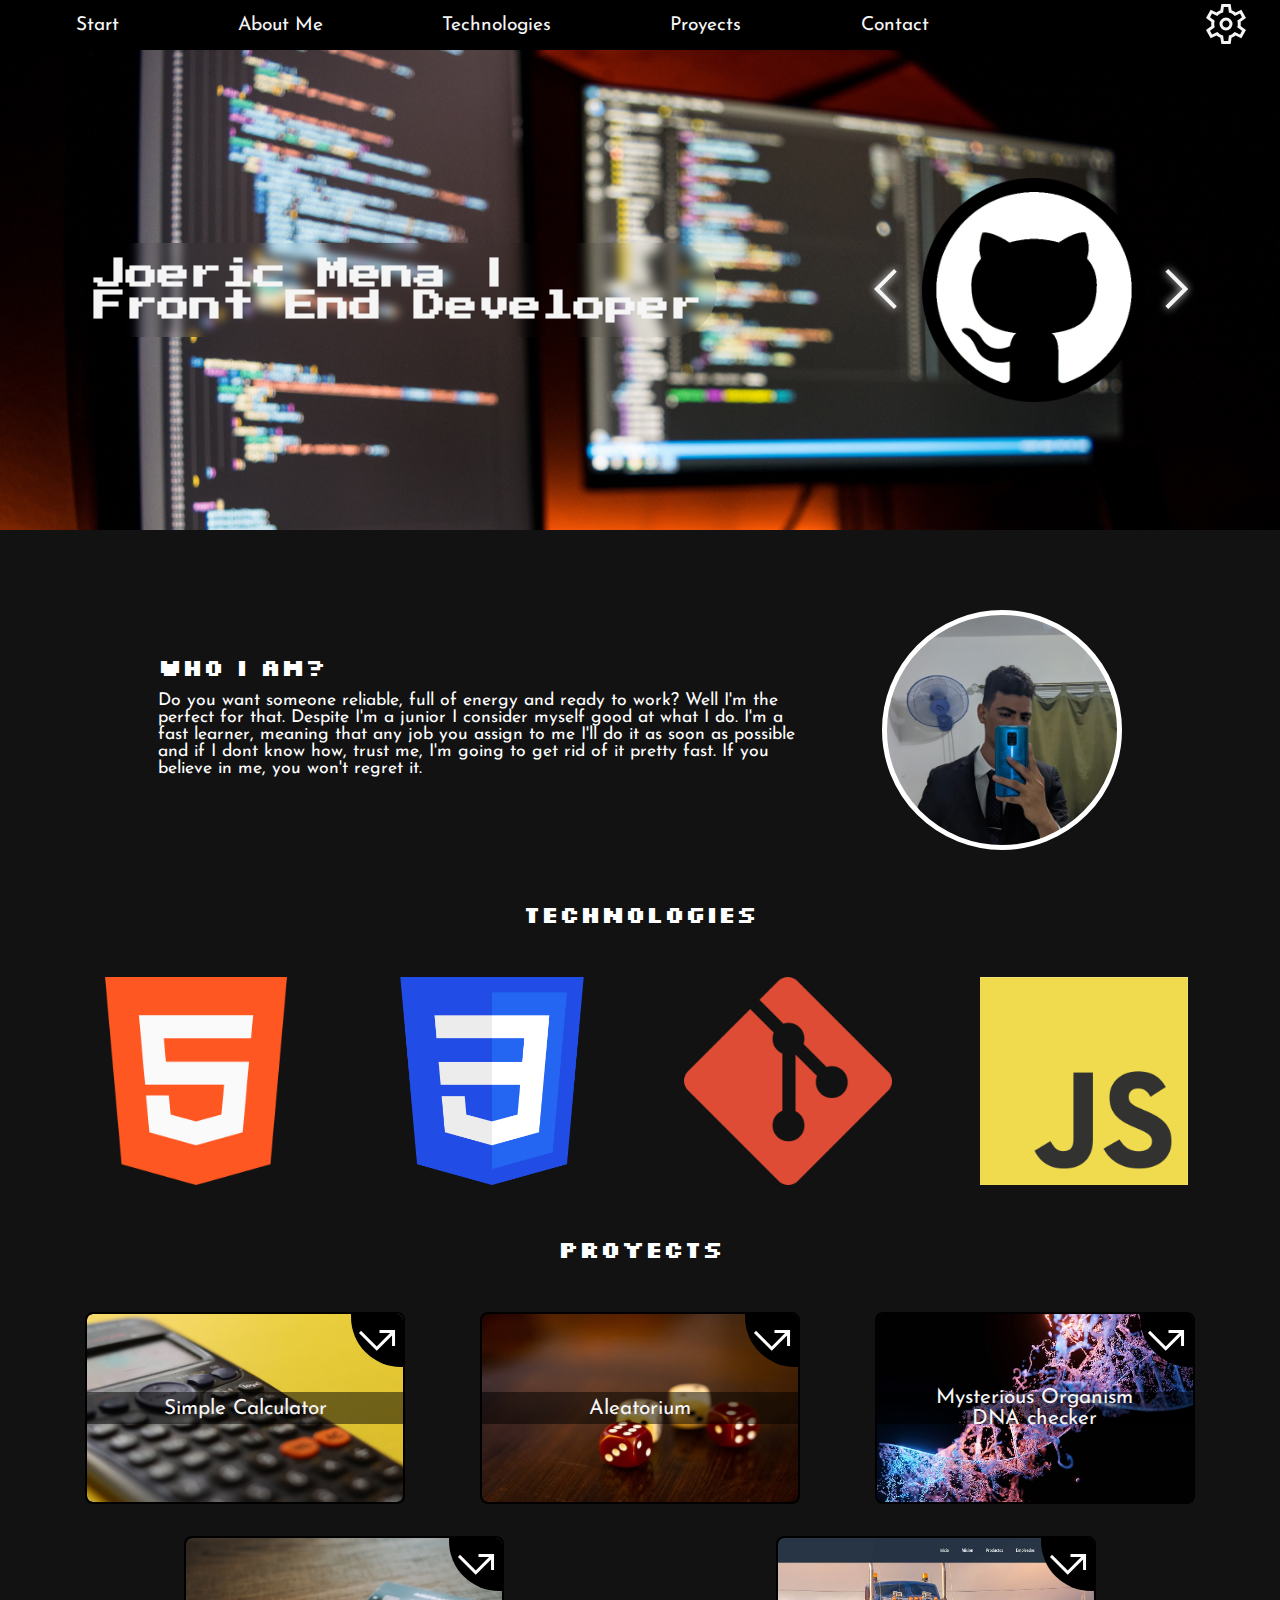
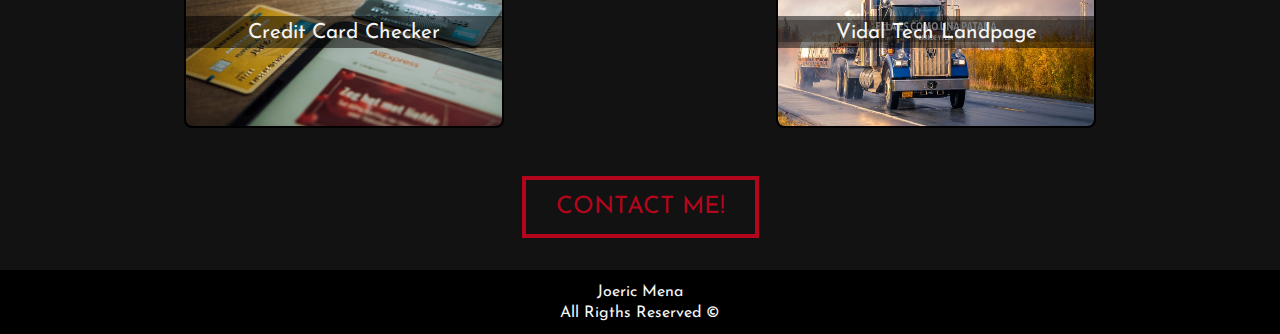
<file: index.html>
<!DOCTYPE html>
<html lang="en">

<head>
    <meta charset="UTF-8">
    <meta http-equiv="X-UA-Compatible" content="IE=edge">
    <meta name="viewport" content="width=device-width, initial-scale=1.0">
    <link rel="stylesheet" href="./resources/styles/style.css">
    <script src="./scripts/script.js" defer></script>
    <script src="./scripts/options.js" defer></script>
    <title>Joeric | Just Another Guy's Portfolio</title>
</head>

<body>
    <header>
        <div id="navgap"></div>
        <nav class="main-nav">
            <ul>
                <li><a href="#navgap">start</a></li>
                <li><a href="#about">about me</a></li>
                <li><a href="#tech">technologies</a></li>
                <li><a href="#proyects">proyects</a></li>
                <li><a href="#button">contact</a></li>
            </ul>
            <div class="menu-container">
                <button id="menu"><svg xmlns="http://www.w3.org/2000/svg" height="48" width="48">
                        <path
                            d="m19.4 44-1-6.3q-.95-.35-2-.95t-1.85-1.25l-5.9 2.7L4 30l5.4-3.95q-.1-.45-.125-1.025Q9.25 24.45 9.25 24q0-.45.025-1.025T9.4 21.95L4 18l4.65-8.2 5.9 2.7q.8-.65 1.85-1.25t2-.9l1-6.35h9.2l1 6.3q.95.35 2.025.925Q32.7 11.8 33.45 12.5l5.9-2.7L44 18l-5.4 3.85q.1.5.125 1.075.025.575.025 1.075t-.025 1.05q-.025.55-.125 1.05L44 30l-4.65 8.2-5.9-2.7q-.8.65-1.825 1.275-1.025.625-2.025.925l-1 6.3ZM24 30.5q2.7 0 4.6-1.9 1.9-1.9 1.9-4.6 0-2.7-1.9-4.6-1.9-1.9-4.6-1.9-2.7 0-4.6 1.9-1.9 1.9-1.9 4.6 0 2.7 1.9 4.6 1.9 1.9 4.6 1.9Zm0-3q-1.45 0-2.475-1.025Q20.5 25.45 20.5 24q0-1.45 1.025-2.475Q22.55 20.5 24 20.5q1.45 0 2.475 1.025Q27.5 22.55 27.5 24q0 1.45-1.025 2.475Q25.45 27.5 24 27.5Zm0-3.5Zm-2.2 17h4.4l.7-5.6q1.65-.4 3.125-1.25T32.7 32.1l5.3 2.3 2-3.6-4.7-3.45q.2-.85.325-1.675.125-.825.125-1.675 0-.85-.1-1.675-.1-.825-.35-1.675L40 17.2l-2-3.6-5.3 2.3q-1.15-1.3-2.6-2.175-1.45-.875-3.2-1.125L26.2 7h-4.4l-.7 5.6q-1.7.35-3.175 1.2-1.475.85-2.625 2.1L10 13.6l-2 3.6 4.7 3.45q-.2.85-.325 1.675-.125.825-.125 1.675 0 .85.125 1.675.125.825.325 1.675L8 30.8l2 3.6 5.3-2.3q1.2 1.2 2.675 2.05Q19.45 35 21.1 35.4Z"
                            fill="currentColor" />
                    </svg></button>
                <nav class="options-menu">
                    <button id="toggle-slide">
                        Auto Slide
                        <div>
                            <span></span>
                        </div>
                    </button>
                    <button id="toggle-darkmode">
                        Dark Mode
                        <div>
                            <span></span>
                        </div>
                    </button>
                </nav>
            </div>
        </nav>
        <div id="hero">
            <h1>joeric mena | <br> front end developer</h1>
            <div id="slider">
                <button id="arrow-back">
                    <svg xmlns="http://www.w3.org/2000/svg" height="48" width="48">
                        <path d="M20 44 0 24 20 4l2.8 2.85L5.65 24 22.8 41.15Z" fill="currentColor"
                            stroke="currentStroke" />
                    </svg>
                </button>
                <div class="img-container">
                    <img src="./resources/imgs/github.png" alt="">
                    <img src="./resources/imgs/git.png" alt="">
                    <img src="./resources/imgs/gmail.png" alt="">
                    <img src="./resources/imgs/css.png" alt="">
                    <img class="last" src="./resources/imgs/css.png" alt="">
                </div>
                <button id="arrow-forward">
                    <svg xmlns="http://www.w3.org/2000/svg" height="48" width="48">
                        <path d="m15.2 43.9-2.8-2.85L29.55 23.9 12.4 6.75l2.8-2.85 20 20Z" fill="currentColor" />
                    </svg>
                </button>
            </div>
        </div>
    </header>
    <main>
        <section class="about-me" id="about">
            <div class="text-container">
                <h2>Who I am?</h2>
                <p>Do you want someone reliable, full of energy and ready to work? Well I'm the perfect for that.
                    Despite I'm a junior I consider myself good at what I do.
                    I'm a fast learner, meaning that any job you assign to me I'll do it as soon as possible and if I
                    dont know how, trust me, I'm going to get rid of it pretty fast. If you believe in me, you won't regret it.
                </p>
            </div>
            <div class="circle-img"></div>
        </section>
        <section class="tech-section" id="tech">
            <h2>Technologies</h2>
            <div class="tech-container">
                <div class="technology-card">
                    <div class="tech-info high">
                        <h3>Level: <br>High</h3>
                    </div>
                    <img src="./resources/imgs/732212.png" alt="">
                </div>
                <div class="technology-card">
                    <div class="tech-info high">
                        <h3>Level: <br>Very high</h3>
                    </div>
                    <img src="./resources/imgs/css.png" alt="">
                </div>
                <div class="technology-card">
                    <div class="tech-info low">
                        <h3>Level: <br>Begginner</h3>
                    </div>
                    <img src="./resources/imgs/git.png" alt="">
                </div>
                <div class="technology-card">
                    <div class="tech-info  intermediate">
                        <h3>Level: <br>Intermediate</h3>
                    </div>
                    <img src="./resources/imgs/JavaScript-logo.png" alt="">
                </div>
            </div>
        </section>
        <section class="proyects-section" id="proyects">
            <h2>Proyects</h2>
            <div class="proyects-container">
                <div class="proyect-card">
                    <a href="#">
                        <svg xmlns="http://www.w3.org/2000/svg" height="48" width="48">
                            <path d="M23.75 34.7 5.95 16.9l2.1-2.15 15.7 15.7L37.1 17.1H26.5v-3h15.55V30h-3V19.4Z"
                                fill="currentColor" />
                        </svg>
                    </a>
                    <span class="quote">Simple Calculator</span>
                    <img src="/resources/imgs/projects-imgs/calculator.jpg" alt="">
                </div>
                <div class="proyect-card">
                    <a href="#">
                        <svg xmlns="http://www.w3.org/2000/svg" height="48" width="48">
                            <path d="M23.75 34.7 5.95 16.9l2.1-2.15 15.7 15.7L37.1 17.1H26.5v-3h15.55V30h-3V19.4Z"
                                fill="currentColor" />
                        </svg>
                    </a>
                    <span class="quote">Aleatorium</span>
                    <img src="/resources/imgs/projects-imgs/dices.jpg" alt="">
                </div>
                <div class="proyect-card">
                    <a href="#">
                        <svg xmlns="http://www.w3.org/2000/svg" height="48" width="48">
                            <path d="M23.75 34.7 5.95 16.9l2.1-2.15 15.7 15.7L37.1 17.1H26.5v-3h15.55V30h-3V19.4Z"
                                fill="currentColor" />
                        </svg>
                    </a>
                    <span class="quote">Mysterious Organism <br> DNA checker</span>
                    <img src="/resources/imgs/projects-imgs/dna.jpg" alt="">
                </div>
                <div class="proyect-card">
                    <a href="#">
                        <svg xmlns="http://www.w3.org/2000/svg" height="48" width="48">
                            <path d="M23.75 34.7 5.95 16.9l2.1-2.15 15.7 15.7L37.1 17.1H26.5v-3h15.55V30h-3V19.4Z"
                                fill="currentColor" />
                        </svg>
                    </a>
                    <span class="quote">Credit Card Checker</span>
                    <img src="/resources/imgs/projects-imgs/cards.jpg" alt="">
                </div>
                <div class="proyect-card">
                    <a href="#">
                        <svg xmlns="http://www.w3.org/2000/svg" height="48" width="48">
                            <path d="M23.75 34.7 5.95 16.9l2.1-2.15 15.7 15.7L37.1 17.1H26.5v-3h15.55V30h-3V19.4Z"
                                fill="currentColor" />
                        </svg>
                    </a>
                    <span class="quote">Vidal Tech Landpage</span>
                    <img src="/resources/imgs/projects-imgs/screen.jpg" alt="">
                </div>
            </div>
        </section>
        <div class="button-container" id="button">
            <button class="contact-button">
                <a href="contact.html">contact me!</a>
            </button>
        </div>
    </main>
    <footer>
        <span>Joeric Mena</span>
        <span>All Rigths Reserved &copy;</span>
    </footer>
</body>

</html>
</file>
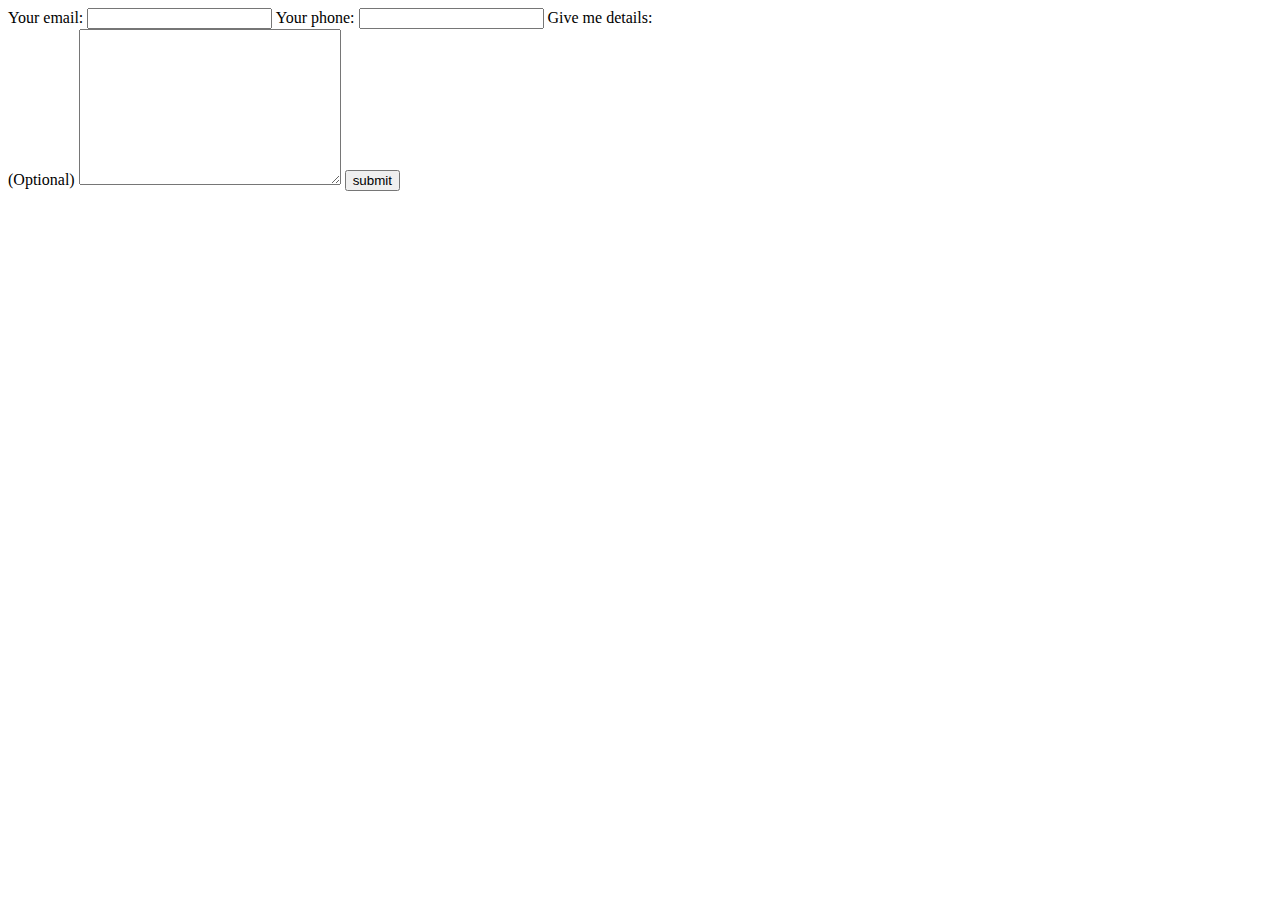
<file: contact.html>
<!DOCTYPE html>
<html lang="en">

<head>
    <meta charset="UTF-8">
    <meta http-equiv="X-UA-Compatible" content="IE=edge">
    <meta name="viewport" content="width=device-width, initial-scale=1.0">
    <title>Joeric | Contact Me!</title>
</head>

<body>
    <form action="#" method="POST">
        <label for="email">Your email:</label>
        <input type="text" name="email" id="email" required>
        <label for="phone">Your phone:</label>
        <input type="text" name="phone" id="phone" required>
        <label for="details">Give me details: <br> (Optional)</label>
        <textarea name="details" id="details" cols="30" rows="10"></textarea>
        <input type="submit" value="submit">
    </form>
</body>

</html>
</file>
<file: resources/styles/style.css>
@import url('https://fonts.googleapis.com/css2?family=Josefin+Sans&family=Press+Start+2P&family=Silkscreen&display=swap');

*,
*::after,
*::before {
    margin: 0;
    padding: 0;
    box-sizing: border-box;
}

:root {
    --main-heading-font: 'Press Start 2P';
    --heading-font: 'Silkscreen';
    --paragraph-font: 'Josefin Sans';
    --main-color: black;  
    --seccondary-color: white;
    --accent-color: #b3051c;
    scroll-behavior: smooth;
    scroll-padding-top: 4rem;
    color-scheme: dark;
    transition: all 2s;
}

/* global styles */

p {
    max-width: 60ch;
    font-size: 1.1rem;
    font-family: var(--paragraph-font), sans-serif;
}

h1 {
    color: whitesmoke;
    font-family: var(--main-heading-font), cursive;
    text-transform: capitalize;
    border-radius: 100vmax;
    backdrop-filter: blur(5px);
    padding: 15px;
}

h2 {
    font-family: var(--heading-font), cursive;
    margin-bottom: .6rem;
}

.proyects-section h2,
.tech-section h2 {
    display: flex;
    text-align: center;
    justify-content: center;
    margin-bottom: 3rem;
}

li {
    list-style: none;
}

section {
    margin: 3rem;
}

/* navbar styles */

#navgap {
    height: 50px;
    width: 100%;
}

.main-nav {
    display: flex;
    width: 100%;
    height: 50px;
    position: fixed;
    background-color: var(--main-color);
    z-index: 1;
    top: 0;
}

.main-nav a {
    display: flex;
    align-items: center;
    width: 100%;
    height: 100%;
    color: whitesmoke;
    position: relative;
    text-decoration: none;
    text-transform: capitalize;
    font-family: var(--paragraph-font), sans-serif;
    font-size: 1.2rem;
    overflow: hidden;
}

.main-nav li {
    display: flex;
    align-items: center;
    height: 100%;
}

.main-nav ul {
    display: flex;
    justify-content: space-around;
    align-items: center;
    width: max(800px, 100%);
    margin-left: 1rem;
}

.main-nav li a::before {
    content: '';
    position: absolute;
    width: 100%;
    height: 2px;
    border-radius: 40%;
    background-color: whitesmoke;
    bottom: 13px;
    right: -100%;
    transition: all 400ms;
}

.main-nav li:hover a::before {
    right: 0;
} 

.menu-container {
    display: flex;
    width: 30%;
    justify-content: flex-end;
    align-items: center;
}

.options-menu {
    display: flex;
    flex-direction: column;
    justify-content: center;
    align-items: center;
    background-color: black;
    opacity: 0;
    position: fixed;
    z-index: -1;
    top: -270px;
    right: 1rem;
    transition: all 1s;
}

.options-menu button {
    border: 0;
    background-color: transparent;
    padding: 20px 30px;
    font-size: 1.3rem;
    cursor: pointer;
    position: relative;
    color: whitesmoke;
    overflow: hidden;
    /* transition: all 500ms; */
}

.options-menu button > div {
    width: 3rem;
    height: 1.5rem;
    display: inline-block;
    background: #181818;
    outline: 3px solid #181818;
    border-radius: 100vmax;
    margin-left: 1rem;
    transition: all .5s;
    position: relative;
}

.options-menu button > div > span {
    position: absolute;
    height: 100%;
    aspect-ratio: 1;
    background-color: var(--accent-color);
    border-radius: 50%;
    left: 0;
    transition: all .5s;
}

.options-menu button:hover {
    background-color: #413b3b;
}

.options-menu button+button::before {
    content: '';
    position: absolute;
    width: 100%;
    inset: 0;
    height: 5px;
    background-color: #181818;
    outline: 3px solid #413b3b;
}

#menu {
    margin-right: 30px;
    background: none;
    border: none;
    cursor: pointer;
    border-radius: 10px;   
}

#menu svg {
    color: whitesmoke;
    transition: all 1s;
}

.menu-container:focus-within svg{
    rotate: 360deg;
}

.menu-container:focus-within .options-menu {
    top: 50px;    
    opacity: 1;
}

/* hero and banner styles */

#hero {
    display: flex;
    flex-wrap: wrap;
    height: 30rem;
    align-items: center;
    justify-content: space-around;
    background-image: url(/resources/imgs/hero-img.jpg);
    background-size: cover;

}

#slider {
    display: flex;
    align-items: center;
    justify-content: center;
}

#slider svg {
    filter: drop-shadow(0 0 4px);
    color: whitesmoke;
    cursor: pointer;
    z-index: 1;
}

#slider button {
    border: none;
    background-color: transparent;
}

#slider button:active {
    scale: 0.95;
}

.img-container {
    display: flex;
    height: 14rem;
    width: 14rem;
    margin: 0 7px 0 0;
    overflow: hidden;
}

.img-container img {
    position: relative;
    /* animation: fw 1s */
}


@keyframes backward {
    from {right: -100%;}
    to {right: 0;}
}

@keyframes forward {
    from {left: -100%;}
    to {left: 0;}
}

@keyframes fw {
    100% {
        transform: translate(100%);
    }
}

@keyframes bw {
    100% {
        transform: translate(-100%);
    }
}

/* about me styles */

.about-me {
    display: flex;
    flex-wrap: wrap;
    align-items: center;
    justify-content: center;
    column-gap: 4rem;
}

.circle-img {
    margin-top: 2rem;
    width: 15rem;
    height: 15rem;
    border-radius: 50%;
    padding: 30px;
    border: 5px solid var(--seccondary-color);
    background-image: url(/resources/imgs/con-un-abanico.jpeg);
    background-size: cover;
}

/* tech section styles */

.tech-container {
    display: flex;
    flex-wrap: wrap;
    justify-content: space-around;
    row-gap: 4rem;
}

.technology-card {
    height: 13rem;
    cursor: pointer;
    position: relative;
    overflow: hidden;
}

.technology-card img {
    width: auto;
    height: 100%;
}

.tech-info {
    display: flex;
    width: 100%;
    height: 100%;
    justify-content: center;
    align-items: center;
    text-align: center;
    color: #ffffff00;
    position: absolute;
    bottom: -100%;
    transition: transform 1s ease, color 500ms 1s;
}

.tech-info.high {
    background-color: hsla(120, 84%, 50%, 0.87);
}

.tech-info.intermediate {
    background-color: hsla(39, 99%, 46%, 0.87);
}

.tech-info.low {
    background-color: hsla(0, 91%, 31%, 0.87);
}

.technology-card:hover .tech-info {
    transform: translateY(-100%);
    color: white;
}

/* proyects section style */

.proyects-container {
    display: flex;
    flex-wrap: wrap;
    justify-content: space-around;
    row-gap: 2rem;
}

.proyect-card {
    display: flex;
    position: relative;
    align-items: center;
    width: 20rem;
    height: 12rem;
    border-radius: 8px;
    border: 2px solid black;
    overflow: hidden;
}

.proyect-card a {
    display: grid;
    place-content: center;
    position: absolute;
    width: 3.3em;
    aspect-ratio: 1;
    background-color: black;
    color: white;
    top: 0;
    right: 0;
    border-radius: 0 0 0 50px;
    cursor: pointer;
    transition: all 500ms;
}

.proyect-card a:hover {
    background-color: var(--accent-color);
}


.proyect-card .quote {
    display: flex;
    align-items: center;
    justify-content: center;
    font-size: 1.3rem;
    height: 2rem;
    width: 100%;
    text-align: center;
    background-color: hsla(0, 0%, 0%, 0.5);
    color: whitesmoke;
    position: absolute;
    font-family: var(--paragraph-font);
}

.proyect-card img {
    width: 100%;
    height: 100%;
    z-index: -1;
}

/* contact */

.button-container {
    display: flex;
    width: 100%;
    justify-content: center;
    margin-bottom: 2rem;
}

.button-container a {
    display: block;
    text-decoration: none;
    text-transform: uppercase;
    font-size: 1.5rem;
    color: var(--accent-color);
    font-family: var(--paragraph-font);
    transition: color 1.5s 100ms;
}

.contact-button {
    position: relative;
    padding: 15px 30px;
    background-color: transparent;
    border: 4px solid var(--accent-color);
    overflow: hidden;
    cursor: pointer;
}

.contact-button::before {
    content: '';
    position: absolute;
    width: 100%;
    height: 100%;
    background-color: var(--accent-color);
    left: -100%;
    top: 0;
    z-index: -1;
    transition: left 900ms, background-color 300ms;

}

.contact-button:hover::before,
.contact-button:hover a {
    left: 0;
    color: whitesmoke;
}

.contact-button:active::before {
    background-color: var(--seccondary-color);
}


/*footer style*/

footer {
    display: flex;
    align-items: center;
    justify-content: center;
    text-align: center;
    flex-direction: column;
    color: whitesmoke;
    background-color: var(--main-color);
    gap: 5px;
    height: 4rem;
    width: 100%;
    font-family: var(--paragraph-font);
}
</file>
